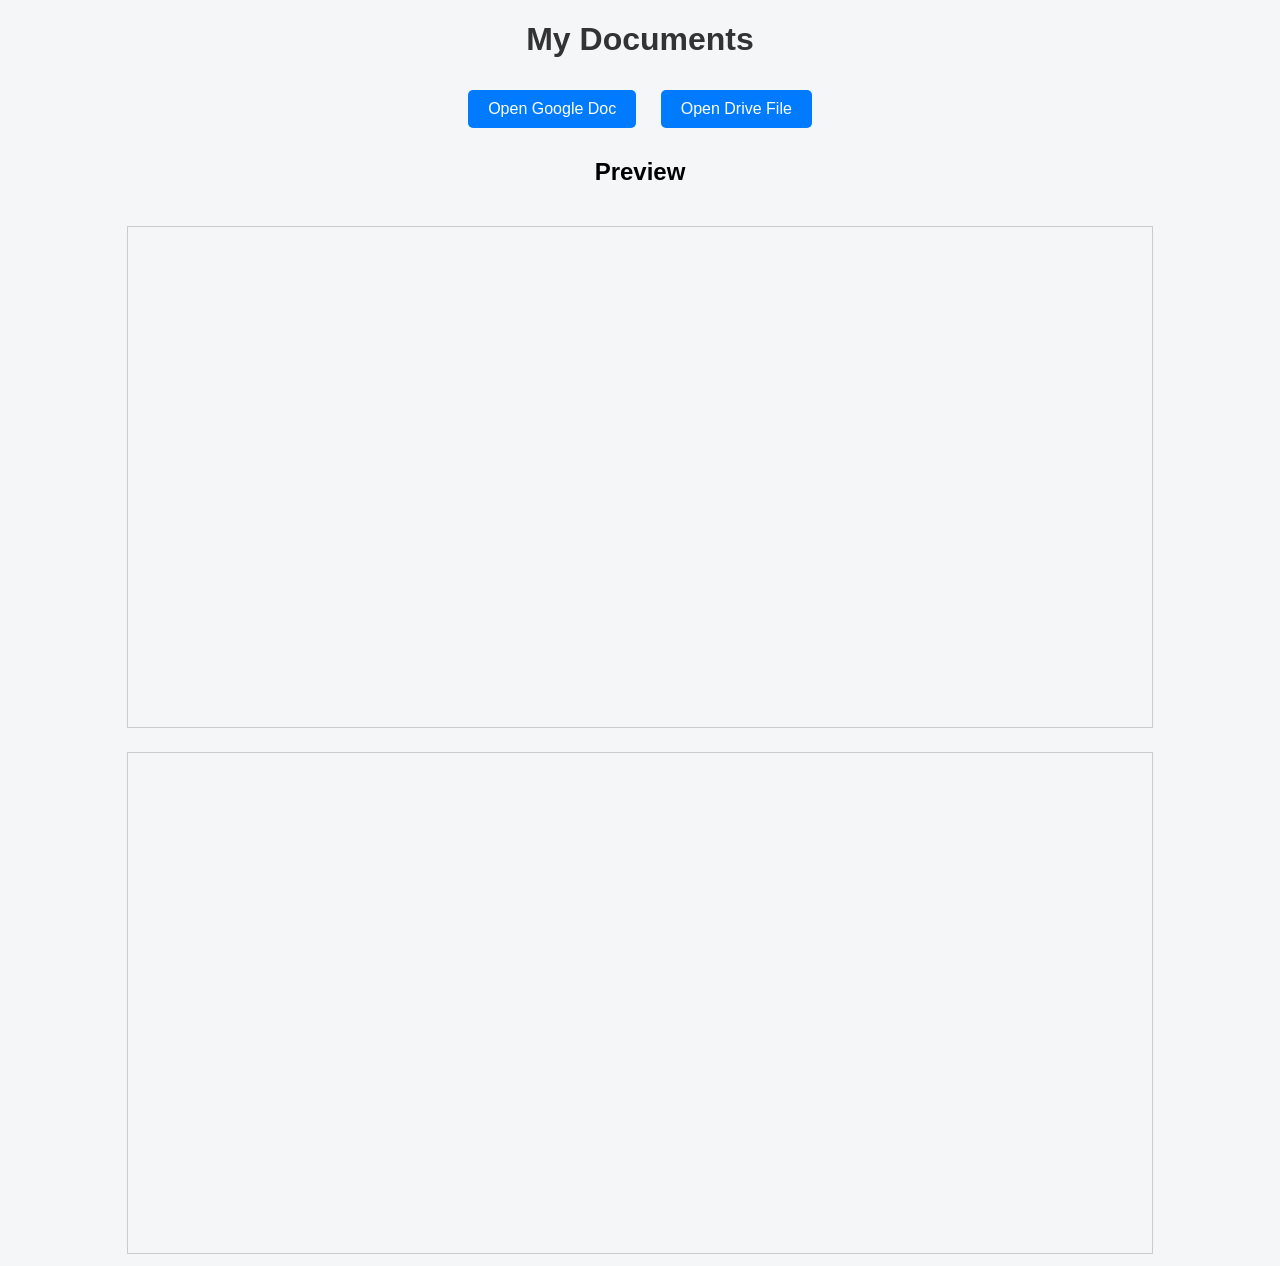
<file: doc.html>
<!DOCTYPE html>
<html lang="en">
<head>
    <title>Document Viewer</title>

    <style>
        body{
            font-family: Arial, sans-serif;
            text-align: center;
            background-color:#f4f6f8;
        }

        h1{
            color:#333;
        }

        .container{
            width:90%;
            margin:auto;
        }

        .btn{
            display:inline-block;
            padding:10px 20px;
            margin:10px;
            background:#007BFF;
            color:white;
            text-decoration:none;
            border-radius:5px;
        }

        .btn:hover{
            background:#0056b3;
        }

        iframe{
            width:90%;
            height:500px;
            margin-top:20px;
            border:1px solid #ccc;
        }

    </style>

</head>

<body>

<h1>My Documents</h1>

<div class="container">

<a class="btn" href="https://docs.google.com/document/d/1j4ktIhqH72nzNf2Br-X2GyAT30T_y26L/edit" target="_blank">
Open Google Doc
</a>

<a class="btn" href="https://drive.google.com/file/d/1gre2OtQfgB1OyFIpJyuMKMLp4gZHJDpY/view" target="_blank">
Open Drive File
</a>

<h2>Preview</h2>

<iframe src="https://docs.google.com/document/d/1j4ktIhqH72nzNf2Br-X2GyAT30T_y26L/preview"></iframe>

<iframe src="https://drive.google.com/file/d/1gre2OtQfgB1OyFIpJyuMKMLp4gZHJDpY/preview"></iframe>

</div>

</body>
</html>
</file>
